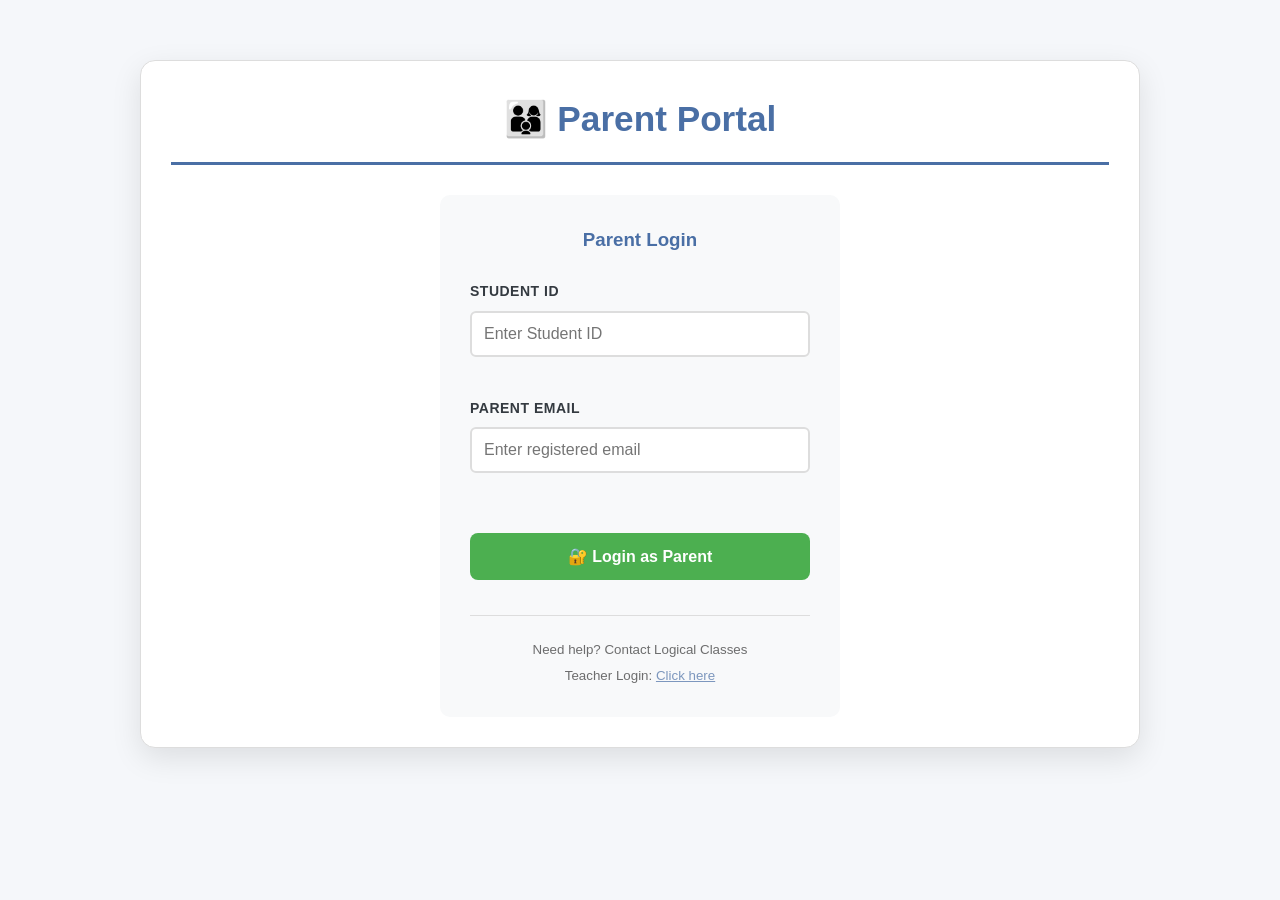
<file: parent_portal.html>
<!DOCTYPE html>
<html lang="en">
<head>
    <meta charset="UTF-8">
    <meta name="viewport" content="width=device-width, initial-scale=1.0">
    <title>Parent Portal - Attendance System</title>
    <link rel="stylesheet" href="style.css">
    <style>
        .parent-container {
            max-width: 1000px;
            margin: 40px auto;
            padding: 30px;
            background: var(--card-bg);
            border-radius: 15px;
            box-shadow: 0 10px 30px var(--shadow-color);
            border: 1px solid var(--border-color);
        }
        
        .student-info-card {
            background: var(--card-bg-secondary);
            padding: 25px;
            border-radius: 10px;
            margin-bottom: 30px;
            border: 2px solid var(--primary-color);
        }
        
        .attendance-calendar {
            display: grid;
            grid-template-columns: repeat(7, 1fr);
            gap: 8px;
            margin: 25px 0;
        }
        
        .calendar-day {
            padding: 12px;
            text-align: center;
            border-radius: 8px;
            font-weight: 600;
            border: 2px solid transparent;
        }
        
        .day-header {
            background: var(--primary-color);
            color: white;
            font-weight: bold;
        }
        
        .day-present { background: rgba(76, 175, 80, 0.2); color: #2e7d32; }
        .day-absent { background: rgba(244, 67, 54, 0.2); color: #c62828; }
        .day-late { background: rgba(255, 152, 0, 0.2); color: #ff8f00; }
        .day-holiday { background: rgba(33, 150, 243, 0.2); color: #1565c0; }
        .day-future { background: var(--card-bg-secondary); color: var(--text-color); opacity: 0.5; }
        
        .attendance-stats {
            display: grid;
            grid-template-columns: repeat(auto-fit, minmax(200px, 1fr));
            gap: 20px;
            margin: 30px 0;
        }
        
        .stat-box {
            background: var(--card-bg);
            padding: 20px;
            border-radius: 10px;
            text-align: center;
            border: 1px solid var(--border-color);
        }
        
        .stat-value {
            font-size: 32px;
            font-weight: bold;
            margin: 10px 0;
        }
        
        .chart-container {
            height: 300px;
            margin: 30px 0;
        }
    </style>
</head>
<body data-theme="light">
    <div class="parent-container">
        <!-- Login Screen -->
        <div id="parentLogin">
            <h1 style="text-align: center; color: var(--primary-color); margin-bottom: 30px;">
                👨‍👩‍👦 Parent Portal
            </h1>
            
            <div style="max-width: 400px; margin: 0 auto; padding: 30px; background: var(--card-bg-secondary); border-radius: 10px;">
                <h3 style="text-align: center; margin-bottom: 25px;">Parent Login</h3>
                
                <div class="form-group">
                    <label for="parentStudentId">Student ID</label>
                    <input type="number" id="parentStudentId" placeholder="Enter Student ID" class="form-control">
                </div>
                
                <div class="form-group">
                    <label for="parentEmail">Parent Email</label>
                    <input type="email" id="parentEmail" placeholder="Enter registered email" class="form-control">
                </div>
                
                <button onclick="parentLogin()" class="btn-success" style="width: 100%; padding: 14px; margin-top: 20px;">
                    🔐 Login as Parent
                </button>
                
                <div id="parentError" style="color: #f44336; margin-top: 15px; text-align: center;"></div>
                
                <div style="margin-top: 25px; text-align: center; padding-top: 20px; border-top: 1px solid var(--border-color);">
                    <small style="color: var(--text-color); opacity: 0.7;">
                        Need help? Contact Logical Classes<br>
                        Teacher Login: <a href="/" style="color: var(--primary-color);">Click here</a>
                    </small>
                </div>
            </div>
        </div>
        
        <!-- Parent Dashboard -->
        <div id="parentDashboard" class="hidden">
            <div class="header-bar">
                <h1 style="margin: 0;">
                    <span style="display: inline-block; padding-bottom: 5px; border-bottom: 2px solid var(--primary-color);">
                        👨‍👩‍👦 Parent Dashboard
                    </span>
                </h1>
                <button onclick="parentLogout()" class="logout-btn">🚪 Logout</button>
            </div>
            
            <!-- Student Info -->
            <div class="student-info-card">
                <div style="display: flex; align-items: center; gap: 20px; flex-wrap: wrap;">
                    <div id="studentPhotoContainer" style="width: 100px; height: 100px; border-radius: 50%; 
                          background: var(--primary-color); display: flex; align-items: center; justify-content: center; 
                          color: white; font-size: 36px; overflow: hidden;">
                        👨‍🎓
                    </div>
                    <div style="flex: 1;">
                        <h2 id="studentName" style="margin: 0 0 10px 0; color: var(--primary-color);">Loading...</h2>
                        <p style="margin: 5px 0; color: var(--text-color);">
                            <strong>Class:</strong> <span id="studentClass">Loading...</span>
                        </p>
                        <p style="margin: 5px 0; color: var(--text-color);">
                            <strong>Student ID:</strong> <span id="studentId">Loading...</span>
                        </p>
                        <p style="margin: 5px 0; color: var(--text-color);">
                            <strong>Parent Email:</strong> <span id="studentParentEmail">Loading...</span>
                        </p>
                        <p style="margin: 5px 0; color: var(--text-color);">
                            <strong>Parent Phone:</strong> <span id="studentParentPhone">Loading...</span>
                        </p>
                    </div>
                </div>
            </div>
            
            <!-- Attendance Statistics -->
            <div class="attendance-stats">
                <div class="stat-box">
                    <div style="font-size: 14px; color: var(--text-color); opacity: 0.8;">Overall Attendance</div>
                    <div class="stat-value" id="attendanceRate">0%</div>
                    <div style="height: 10px; background: var(--border-color); border-radius: 5px; margin-top: 10px; overflow: hidden;">
                        <div id="attendanceBar" style="height: 100%; background: var(--success-color); width: 0%;"></div>
                    </div>
                </div>
                
                <div class="stat-box">
                    <div style="font-size: 14px; color: var(--text-color); opacity: 0.8;">Present Days</div>
                    <div class="stat-value" id="presentDays">0</div>
                    <div style="color: var(--success-color); font-size: 14px; margin-top: 5px;">✅ Good Attendance</div>
                </div>
                
                <div class="stat-box">
                    <div style="font-size: 14px; color: var(--text-color); opacity: 0.8;">Absent Days</div>
                    <div class="stat-value" id="absentDays">0</div>
                    <div style="color: var(--danger-color); font-size: 14px; margin-top: 5px;">⚠️ Needs Improvement</div>
                </div>
                
                <div class="stat-box">
                    <div style="font-size: 14px; color: var(--text-color); opacity: 0.8;">Late Days</div>
                    <div class="stat-value" id="lateDays">0</div>
                    <div style="color: var(--warning-color); font-size: 14px; margin-top: 5px;">⏰ Punctuality</div>
                </div>
            </div>
            
            <!-- Current Month Calendar -->
            <h3 style="margin-top: 40px; color: var(--primary-color);">📅 Current Month Attendance</h3>
            <div class="attendance-calendar" id="attendanceCalendar">
                <!-- Calendar will be generated here -->
            </div>
            
            <!-- Recent Attendance -->
            <h3 style="margin-top: 40px; color: var(--primary-color);">📋 Recent Attendance Records</h3>
            <div style="overflow-x: auto; margin: 20px 0;">
                <table>
                    <thead>
                        <tr>
                            <th>Date</th>
                            <th>Status</th>
                            <!-- <th>Remarks</th> -->
                            <th>Day</th>
                        </tr>
                    </thead>
                    <tbody id="attendanceRecords">
                        <!-- Records will be loaded here -->
                    </tbody>
                </table>
            </div>
            
            <!-- Action Buttons -->
            <div style="display: flex; gap: 15px; margin-top: 40px; flex-wrap: wrap;">
                <button onclick="requestMeeting()" class="btn-success">
                    📅 Request Meeting
                </button>
                <button onclick="sendMessage()" class="btn-primary">
                    💬 Message Teacher
                </button>
                <button onclick="downloadReport()" class="btn-info">
                    📊 Download Report
                </button>
                <button onclick="updateContact()" class="btn-warning">
                    📞 Update Contact
                </button>
            </div>
            
            <!-- Footer -->
            <div style="margin-top: 50px; padding-top: 20px; border-top: 1px solid var(--border-color); text-align: center; color: var(--text-color); opacity: 0.7;">
                <small>
                    Parent Portal v1.0 | For queries, contact: logicalclasses@example.com | Phone: +91 73853 31724<br>
                    Last updated: <span id="lastUpdated">Loading...</span>
                </small>
            </div>
        </div>
    </div>
    
    <!-- Notification -->
    <div id="parentNotification" class="notification" style="display: none;"></div>
    
    <script>
        const API_BASE_URL = window.location.origin + '/api';
        let currentStudent = null;
        let currentHolidays = [];   // ✅ Correct variable name (plural)
        
        // Theme Management
        function loadTheme() {
            const savedTheme = localStorage.getItem('parentTheme') || 'light';
            document.documentElement.setAttribute('data-theme', savedTheme);
        }
        
        // Parent Login
        async function parentLogin() {
            const studentId = document.getElementById('parentStudentId').value.trim();
            const email = document.getElementById('parentEmail').value.trim();
            
            if (!studentId || !email) {
                showParentError('Please enter Student ID and Email');
                return;
            }
            
            try {
                const response = await fetch(`${API_BASE_URL}/parent-login`, {
                    method: 'POST',
                    headers: { 'Content-Type': 'application/json' },
                    body: JSON.stringify({ student_id: studentId, email: email })
                });
                
                const data = await response.json();
                if (data.success) {
                    localStorage.setItem('parentToken', data.token);
                    localStorage.setItem('parentStudent', JSON.stringify(data.student));
                    currentStudent = data.student;
                    
                    document.getElementById('parentLogin').classList.add('hidden');
                    document.getElementById('parentDashboard').classList.remove('hidden');
                    
                    loadParentData();
                    showParentNotification('Login successful!', 'success');
                } else {
                    showParentError(data.message || 'Login failed');
                }
            } catch (error) {
                console.error('Parent login error:', error);
                showParentError('Failed to connect to server');
            }
        }
        
        function parentLogout() {
            localStorage.removeItem('parentToken');
            localStorage.removeItem('parentStudent');
            currentStudent = null;
            document.getElementById('parentLogin').classList.remove('hidden');
            document.getElementById('parentDashboard').classList.add('hidden');
            document.getElementById('parentStudentId').value = '';
            document.getElementById('parentEmail').value = '';
            document.getElementById('parentError').textContent = '';
            showParentNotification('Logged out successfully', 'success');
        }
        
        // Load Parent Data (attendance + holidays)
        async function loadParentData() {
            if (!currentStudent) return;
            
            // Update student info
            document.getElementById('studentName').textContent = currentStudent.name;
            document.getElementById('studentId').textContent = currentStudent.id;
            document.getElementById('studentClass').textContent = currentStudent.class_name || 'Not assigned';
            document.getElementById('studentParentEmail').textContent = currentStudent.parent_email || 'Not provided';
            document.getElementById('studentParentPhone').textContent = currentStudent.parent_phone || 'Not provided';
            document.getElementById('lastUpdated').textContent = new Date().toLocaleDateString();
            
            // Load student photo if exists
            const photoContainer = document.getElementById('studentPhotoContainer');
            if (currentStudent.photo_path) {
                photoContainer.innerHTML = `<img src="/static/uploads/${currentStudent.photo_path}" 
                    style="width: 100%; height: 100%; object-fit: cover;">`;
            }
            
            // Load attendance data
            const today = new Date();
            const currentMonth = `${today.getFullYear()}-${(today.getMonth() + 1).toString().padStart(2, '0')}`;
            
            try {
                const response = await fetch(`${API_BASE_URL}/parent-attendance?student_id=${currentStudent.id}&month=${currentMonth}`);
                const data = await response.json();
                console.log('Attendance API response:', data);   // Debug log
                
                if (data.success) {
                    // Fetch holidays for the same month
                    const year = today.getFullYear();
                    const month = today.getMonth() + 1; // 1‑based for API
                    try {
                        console.log(`Fetching holidays for ${year}-${month}`);
                        const holidayResponse = await fetch(`${API_BASE_URL}/holidays?year=${year}&month=${month}`);
                        if (holidayResponse.ok) {
                            currentHolidays = await holidayResponse.json();
                            console.log('Holidays received:', currentHolidays);
                        } else {
                            console.error('Holiday fetch failed:', holidayResponse.status, await holidayResponse.text());
                            currentHolidays = [];
                        }
                    } catch (error) {
                        console.error('Error loading holidays:', error);
                        currentHolidays = [];
                    }
                    
                    updateAttendanceStats(data.statistics);
                    displayAttendanceRecords(data.attendance);
                    generateCalendar(data.attendance, currentHolidays);
                }
            } catch (error) {
                console.error('Error loading attendance:', error);
                showParentNotification('Failed to load attendance data', 'error');
            }
        }
        
        function updateAttendanceStats(stats) {
            const attendanceRate = stats.attendance_rate || 0;
            
            document.getElementById('attendanceRate').textContent = `${attendanceRate}%`;
            document.getElementById('attendanceBar').style.width = `${attendanceRate}%`;
            
            document.getElementById('presentDays').textContent = stats.present_days || 0;
            document.getElementById('absentDays').textContent = stats.absent_days || 0;
            document.getElementById('lateDays').textContent = stats.late_days || 0;
            
            // Color code attendance bar
            const bar = document.getElementById('attendanceBar');
            if (attendanceRate >= 90) {
                bar.style.background = '#4CAF50';
            } else if (attendanceRate >= 75) {
                bar.style.background = '#FF9800';
            } else {
                bar.style.background = '#f44336';
            }
        }
        
        function displayAttendanceRecords(attendance) {
            const tbody = document.getElementById('attendanceRecords');
            tbody.innerHTML = '';
            
            if (!Array.isArray(attendance) || attendance.length === 0) {
                tbody.innerHTML = `
                    <tr>
                        <td colspan="4" style="text-align: center; padding: 30px; color: var(--text-color); opacity: 0.7;">
                            No attendance records found for this month
                        </td>
                    </tr>
                `;
                return;
            }
            
            // Sort by date descending
            attendance.sort((a, b) => new Date(b.date) - new Date(a.date));
            
            attendance.forEach(record => {
                const date = new Date(record.date);
                const dayName = date.toLocaleDateString('en-US', { weekday: 'short' });
                
                const row = tbody.insertRow();
                row.innerHTML = `
                    <td>${record.date}</td>
                    <td class="${record.status.toLowerCase()}">${record.status}</td>
                 
                    <td>${dayName}</td>
                `;
            });
        }
        
        function generateCalendar(attendance, holidays = []) {
            const calendar = document.getElementById('attendanceCalendar');
            if (!calendar) {
                console.error('Calendar element not found');
                return;
            }
            calendar.innerHTML = '';
            
            const today = new Date();
            const year = today.getFullYear();
            const month = today.getMonth(); // 0‑based for Date methods
            
            console.log(`Generating calendar for ${year}-${month+1}`);
            
            // Day headers
            const days = ['Sun', 'Mon', 'Tue', 'Wed', 'Thu', 'Fri', 'Sat'];
            days.forEach(day => {
                const dayDiv = document.createElement('div');
                dayDiv.className = 'calendar-day day-header';
                dayDiv.textContent = day;
                calendar.appendChild(dayDiv);
            });
            
            // First day of month
            const firstDay = new Date(year, month, 1).getDay();
            for (let i = 0; i < firstDay; i++) {
                const emptyDiv = document.createElement('div');
                emptyDiv.className = 'calendar-day day-future';
                calendar.appendChild(emptyDiv);
            }
            
            const daysInMonth = new Date(year, month + 1, 0).getDate();
            console.log(`Days in month: ${daysInMonth}`);
            
            // --- Attendance map (manual date parsing) ---
            const attendanceMap = {};
            if (Array.isArray(attendance)) {
                attendance.forEach(record => {
                    // Parse YYYY-MM-DD manually to avoid timezone issues
                    const parts = record.date.split('-');
                    const recordYear = parseInt(parts[0], 10);
                    const recordMonth = parseInt(parts[1], 10) - 1; // 0‑based month
                    const recordDay = parseInt(parts[2], 10);
                    if (recordYear === year && recordMonth === month) {
                        attendanceMap[recordDay] = record.status;
                    }
                });
            }
            console.log('Attendance map:', attendanceMap);
            
            // --- Holiday map (manual date parsing) ---
            const holidayMap = {};
            if (Array.isArray(holidays)) {
                holidays.forEach(holiday => {
                    const parts = holiday.date.split('-');
                    const holidayYear = parseInt(parts[0], 10);
                    const holidayMonth = parseInt(parts[1], 10) - 1;
                    const holidayDay = parseInt(parts[2], 10);
                    if (holidayYear === year && holidayMonth === month) {
                        holidayMap[holidayDay] = holiday.name;
                    }
                });
            }
            console.log('Holiday map:', holidayMap);
            
            // Fill days
            for (let day = 1; day <= daysInMonth; day++) {
                const dayDiv = document.createElement('div');
                dayDiv.className = 'calendar-day';
                dayDiv.textContent = day;
                
                // Highlight today
                if (day === today.getDate() && month === today.getMonth()) {
                    dayDiv.style.border = '2px solid var(--primary-color)';
                }
                
                // Attendance status
                const status = attendanceMap[day];
                if (status) {
                    if (status === 'Present') dayDiv.classList.add('day-present');
                    else if (status === 'Absent') dayDiv.classList.add('day-absent');
                    else if (status === 'Late') dayDiv.classList.add('day-late');
                }
                
                // Holiday from database
                if (holidayMap[day]) {
                    dayDiv.classList.add('day-holiday');
                    dayDiv.title = holidayMap[day];
                }
                // Fallback: mark Sundays as holidays
                else {
                    const date = new Date(year, month, day);
                    if (date.getDay() === 0) {
                        dayDiv.classList.add('day-holiday');
                        dayDiv.title = 'Sunday';
                    }
                }
                
                // Future dates
                if (day > today.getDate() && month === today.getMonth()) {
                    dayDiv.classList.add('day-future');
                }
                
                calendar.appendChild(dayDiv);
            }
        }
        
        // Parent Actions
        function requestMeeting() {
            if (!currentStudent) return;
            
            const date = prompt('Enter preferred date for meeting (YYYY-MM-DD):');
            if (!date) return;
            
            const time = prompt('Enter preferred time (HH:MM):');
            if (!time) return;
            
            const reason = prompt('Reason for meeting:');
            
            showParentNotification(`Meeting request sent for ${date} at ${time}`, 'success');
            
            console.log('Meeting request:', {
                student: currentStudent.name,
                studentId: currentStudent.id,
                date,
                time,
                reason
            });
        }
        
        function sendMessage() {
            const message = prompt('Enter your message to the teacher:');
            if (!message) return;
            
            showParentNotification('Message sent to teacher', 'success');
            
            console.log('Parent message:', {
                student: currentStudent.name,
                message: message
            });
        }
        
        function downloadReport() {
            if (!currentStudent) return;
            
            const today = new Date();
            const year = today.getFullYear();
            const month = today.getMonth() + 1;
            
            let report = `ATTENDANCE REPORT\n`;
            report += `Student: ${currentStudent.name}\n`;
            report += `Student ID: ${currentStudent.id}\n`;
            report += `Class: ${currentStudent.class_name || 'Not assigned'}\n`;
            report += `Report Date: ${today.toLocaleDateString()}\n`;
            report += `Period: ${year}-${month.toString().padStart(2, '0')}\n\n`;
            report += `Generated by Parent Portal\n`;
            report += `Contact: ${currentStudent.parent_email || 'N/A'}\n`;
            report += `Phone: ${currentStudent.parent_phone || 'N/A'}\n\n`;
            report += `Please contact school for official records.\n`;
            
            const blob = new Blob([report], { type: 'text/plain' });
            const url = URL.createObjectURL(blob);
            const a = document.createElement('a');
            a.href = url;
            a.download = `attendance_report_${currentStudent.name}_${year}_${month}.txt`;
            document.body.appendChild(a);
            a.click();
            document.body.removeChild(a);
            URL.revokeObjectURL(url);
            
            showParentNotification('Report downloaded', 'success');
        }
        
        function updateContact() {
            const newEmail = prompt('Enter new email address:', currentStudent.parent_email || '');
            if (newEmail === null) return;
            
            const newPhone = prompt('Enter new phone number:', currentStudent.parent_phone || '');
            
            showParentNotification('Contact update request sent to school', 'info');
            
            console.log('Contact update request:', {
                studentId: currentStudent.id,
                newEmail,
                newPhone
            });
        }
        
        // Notification Functions
        function showParentNotification(message, type = 'success') {
            const notification = document.getElementById('parentNotification');
            notification.textContent = message;
            notification.style.display = 'block';
            notification.style.background = type === 'success' ? '#4CAF50' : 
                                          type === 'error' ? '#f44336' : 
                                          type === 'warning' ? '#ff9800' : '#2196F3';
            notification.classList.add('show-notification');
            
            setTimeout(() => {
                notification.classList.remove('show-notification');
                setTimeout(() => {
                    notification.style.display = 'none';
                }, 300);
            }, 3000);
        }
        
        function showParentError(message) {
            document.getElementById('parentError').textContent = message;
            showParentNotification(message, 'error');
        }
        
        // Check if already logged in
        document.addEventListener('DOMContentLoaded', () => {
            loadTheme();
            
            const token = localStorage.getItem('parentToken');
            const savedStudent = localStorage.getItem('parentStudent');
            
            if (token && savedStudent) {
                try {
                    currentStudent = JSON.parse(savedStudent);
                    document.getElementById('parentLogin').classList.add('hidden');
                    document.getElementById('parentDashboard').classList.remove('hidden');
                    loadParentData();
                } catch (e) {
                    localStorage.removeItem('parentToken');
                    localStorage.removeItem('parentStudent');
                }
            }
        });
    </script>
</body>
</html>
</file>
<file: style.css>
/* style.css - Complete Styling with Dark Mode */
:root {
    /* Light Theme Variables */
    --primary-color: #4a6fa5;
    --secondary-color: #166088;
    --success-color: #4CAF50;
    --danger-color: #f44336;
    --warning-color: #ff9800;
    --info-color: #2196F3;
    --light-color: #f8f9fa;
    --dark-color: #343a40;
    --text-color: #333;
    --bg-color: #f5f7fa;
    --card-bg: white;
    --card-bg-secondary: #f8f9fa;
    --border-color: #ddd;
    --shadow-color: rgba(0, 0, 0, 0.1);
}

[data-theme="dark"] {
    /* Dark Theme Variables */
    --primary-color: #6a8fc5;
    --secondary-color: #3680b8;
    --success-color: #5cb85c;
    --danger-color: #d9534f;
    --warning-color: #f0ad4e;
    --info-color: #5bc0de;
    --light-color: #2c3e50;
    --dark-color: #ecf0f1;
    --text-color: #ecf0f1;
    --bg-color: #1a1a2e;
    --card-bg: #16213e;
    --card-bg-secondary: #0f3460;
    --border-color: #2c3e50;
    --shadow-color: rgba(0, 0, 0, 0.3);
}

* {
    margin: 0;
    padding: 0;
    box-sizing: border-box;
    transition: background-color 0.3s, color 0.3s, border-color 0.3s;
}

body {
    font-family: 'Segoe UI', Tahoma, Geneva, Verdana, sans-serif;
    line-height: 1.6;
    color: var(--text-color);
    background-color: var(--bg-color);
    margin: 0;
    padding: 20px;
    min-height: 100vh;
}

.container {
    max-width: 1400px;
    margin: 0 auto;
    background: var(--card-bg);
    border-radius: 15px;
    box-shadow: 0 0 25px var(--shadow-color);
    padding: 30px;
    border: 1px solid var(--border-color);
}

h1, h2, h3, h4, h5, h6 {
    color: var(--primary-color);
    margin-bottom: 20px;
    font-weight: 600;
}

h1 {
    font-size: 2.2rem;
    border-bottom: 3px solid var(--primary-color);
    padding-bottom: 15px;
    margin-bottom: 25px;
}

/* Form Elements */
.form-group {
    margin-bottom: 25px;
}

label {
    display: block;
    margin-bottom: 8px;
    font-weight: 600;
    color: var(--dark-color);
    font-size: 14px;
    text-transform: uppercase;
    letter-spacing: 0.5px;
}

input, select, textarea {
    width: 100%;
    padding: 14px;
    border: 2px solid var(--border-color);
    border-radius: 8px;
    font-size: 16px;
    transition: all 0.3s;
    background-color: var(--card-bg);
    color: var(--text-color);
}

input:focus, select:focus, textarea:focus {
    border-color: var(--primary-color);
    outline: none;
    box-shadow: 0 0 0 3px rgba(74, 111, 165, 0.2);
}

.form-control {
    width: 100%;
    padding: 12px;
    margin-bottom: 15px;
    border: 2px solid var(--border-color);
    border-radius: 6px;
    font-size: 16px;
    background-color: var(--card-bg);
    color: var(--text-color);
}

/* Buttons */
button {
    background-color: var(--primary-color);
    color: white;
    border: none;
    padding: 14px 24px;
    border-radius: 8px;
    cursor: pointer;
    font-size: 16px;
    font-weight: 600;
    transition: all 0.3s;
    margin-right: 10px;
    margin-bottom: 10px;
    display: inline-flex;
    align-items: center;
    justify-content: center;
    gap: 8px;
}

button:hover {
    background-color: var(--secondary-color);
    transform: translateY(-2px);
    box-shadow: 0 4px 12px var(--shadow-color);
}

button:active {
    transform: translateY(0);
}

button:disabled {
    opacity: 0.5;
    cursor: not-allowed;
    transform: none !important;
}

.btn-success {
    background-color: var(--success-color);
}

.btn-success:hover {
    background-color: #3e8e41;
}

.btn-danger {
    background-color: var(--danger-color);
}

.btn-danger:hover {
    background-color: #d32f2f;
}

.btn-warning {
    background-color: var(--warning-color);
}

.btn-warning:hover {
    background-color: #e68a00;
}

.btn-primary {
    background-color: var(--primary-color);
}

.btn-primary:hover {
    background-color: var(--secondary-color);
}

.btn-info {
    background-color: var(--info-color);
}

.btn-info:hover {
    background-color: #0b7dda;
}

.btn-small {
    padding: 8px 16px;
    font-size: 14px;
}

/* Action Buttons */
.action-buttons {
    margin: 25px 0;
    display: flex;
    flex-wrap: wrap;
    gap: 12px;
    padding: 20px;
    background-color: var(--card-bg-secondary);
    border-radius: 10px;
    border: 1px solid var(--border-color);
}

/* Tables */
table {
    width: 100%;
    border-collapse: collapse;
    margin-top: 25px;
    box-shadow: 0 0 15px var(--shadow-color);
    border-radius: 10px;
    overflow: hidden;
}

th, td {
    border: 1px solid var(--border-color);
    padding: 15px 20px;
    text-align: left;
}

th {
    background-color: var(--primary-color);
    color: white;
    font-weight: 600;
    position: sticky;
    top: 0;
    z-index: 10;
}

tr:nth-child(even) {
    background-color: var(--card-bg-secondary);
}

tr:hover {
    background-color: rgba(74, 111, 165, 0.1);
}

/* Status Colors */
.present {
    background-color: rgba(76, 175, 80, 0.15);
    color: #2e7d32;
    font-weight: 600;
    border-radius: 4px;
}

.absent {
    background-color: rgba(244, 67, 54, 0.15);
    color: #c62828;
    font-weight: 600;
    border-radius: 4px;
}

.late {
    background-color: rgba(255, 152, 0, 0.15);
    color: #ff8f00;
    font-weight: 600;
    border-radius: 4px;
}

.status-toggle {
    padding: 10px 15px;
    border-radius: 6px;
    cursor: pointer;
    min-width: 100px;
    text-align: center;
    transition: all 0.3s;
    border: 2px solid transparent;
}

.status-toggle:hover {
    transform: scale(1.05);
    box-shadow: 0 2px 8px var(--shadow-color);
}

/* Header Bar */
.header-bar {
    display: flex;
    justify-content: space-between;
    align-items: center;
    margin-bottom: 30px;
    padding-bottom: 25px;
    border-bottom: 2px solid var(--border-color);
    flex-wrap: wrap;
    gap: 20px;
}

.date-display {
    font-size: 18px;
    font-weight: 600;
    color: var(--secondary-color);
    background-color: var(--card-bg-secondary);
    padding: 12px 20px;
    border-radius: 8px;
    border: 1px solid var(--border-color);
}

.logout-btn {
    background-color: var(--danger-color);
    padding: 12px 24px;
}

/* Login Container */
.login-container {
    max-width: 450px;
    margin: 80px auto;
    padding: 40px;
    background: var(--card-bg);
    border-radius: 15px;
    box-shadow: 0 10px 30px var(--shadow-color);
    border: 1px solid var(--border-color);
}

/* Modals */
.modal {
    position: fixed;
    top: 0;
    left: 0;
    width: 100%;
    height: 100%;
    background-color: rgba(0, 0, 0, 0.7);
    display: flex;
    justify-content: center;
    align-items: center;
    z-index: 1000;
    padding: 20px;
}

.modal-content {
    background-color: var(--card-bg);
    padding: 35px;
    border-radius: 15px;
    width: 90%;
    max-width: 600px;
    max-height: 90vh;
    overflow-y: auto;
    box-shadow: 0 15px 40px rgba(0, 0, 0, 0.2);
    border: 1px solid var(--border-color);
}

.modal-content h3 {
    margin-top: 0;
    color: var(--primary-color);
    border-bottom: 2px solid var(--primary-color);
    padding-bottom: 15px;
    margin-bottom: 25px;
}

/* Notification */
.notification {
    position: fixed;
    top: 25px;
    right: 25px;
    padding: 18px 30px;
    background-color: var(--success-color);
    color: white;
    border-radius: 8px;
    box-shadow: 0 5px 20px var(--shadow-color);
    z-index: 1001;
    opacity: 0;
    transform: translateY(-20px);
    transition: opacity 0.3s, transform 0.3s;
    max-width: 400px;
    font-weight: 500;
}

.show-notification {
    opacity: 1;
    transform: translateY(0);
}

/* Status History */
.status-history {
    font-size: 0.85em;
    color: var(--text-color);
    opacity: 0.8;
    max-width: 200px;
    overflow: hidden;
    text-overflow: ellipsis;
    white-space: nowrap;
}

/* Utility Classes */
.hidden {
    display: none !important;
}

.text-center {
    text-align: center;
}

.text-right {
    text-align: right;
}

.text-left {
    text-align: left;
}

.mt-1 { margin-top: 10px; }
.mt-2 { margin-top: 20px; }
.mt-3 { margin-top: 30px; }
.mb-1 { margin-bottom: 10px; }
.mb-2 { margin-bottom: 20px; }
.mb-3 { margin-bottom: 30px; }
.ml-1 { margin-left: 10px; }
.ml-2 { margin-left: 20px; }
.mr-1 { margin-right: 10px; }
.mr-2 { margin-right: 20px; }
.p-1 { padding: 10px; }
.p-2 { padding: 20px; }
.p-3 { padding: 30px; }

/* Responsive Design */
@media (max-width: 768px) {
    body {
        padding: 15px;
    }
    
    .container {
        padding: 20px;
    }
    
    .header-bar {
        flex-direction: column;
        text-align: center;
        gap: 15px;
    }
    
    .action-buttons {
        flex-direction: column;
    }
    
    button {
        width: 100%;
        margin-right: 0;
        margin-bottom: 12px;
    }
    
    table {
        display: block;
        overflow-x: auto;
        white-space: nowrap;
    }
    
    .modal-content {
        width: 95%;
        padding: 25px;
    }
    
    .login-container {
        margin: 40px auto;
        padding: 25px;
    }
    
    h1 {
        font-size: 1.8rem;
    }
}

@media (max-width: 480px) {
    body {
        padding: 10px;
    }
    
    .container {
        padding: 15px;
    }
    
    .modal-content {
        padding: 20px;
    }
    
    .notification {
        left: 10px;
        right: 10px;
        top: 10px;
        max-width: none;
    }
}

/* Print Styles */
@media print {
    .no-print {
        display: none !important;
    }
    
    .container {
        box-shadow: none;
        padding: 0;
    }
    
    button {
        display: none !important;
    }
    
    .action-buttons {
        display: none !important;
    }
    
    .modal {
        position: static;
        background: none;
    }
    
    .modal-content {
        box-shadow: none;
        border: 1px solid #000;
    }
}

/* Scrollbar Styling */
::-webkit-scrollbar {
    width: 10px;
    height: 10px;
}

::-webkit-scrollbar-track {
    background: var(--card-bg-secondary);
    border-radius: 5px;
}

::-webkit-scrollbar-thumb {
    background: var(--primary-color);
    border-radius: 5px;
}

::-webkit-scrollbar-thumb:hover {
    background: var(--secondary-color);
}

/* Loading Spinner */
.spinner {
    border: 4px solid var(--border-color);
    border-top: 4px solid var(--primary-color);
    border-radius: 50%;
    width: 40px;
    height: 40px;
    animation: spin 1s linear infinite;
    margin: 20px auto;
}

@keyframes spin {
    0% { transform: rotate(0deg); }
    100% { transform: rotate(360deg); }
}

/* Badges */
.badge {
    display: inline-block;
    padding: 4px 10px;
    border-radius: 20px;
    font-size: 12px;
    font-weight: 600;
    text-transform: uppercase;
    letter-spacing: 0.5px;
}

.badge-success {
    background-color: var(--success-color);
    color: white;
}

.badge-danger {
    background-color: var(--danger-color);
    color: white;
}

.badge-warning {
    background-color: var(--warning-color);
    color: white;
}

.badge-info {
    background-color: var(--info-color);
    color: white;
}

/* Card */
.card {
    background: var(--card-bg);
    border-radius: 10px;
    padding: 25px;
    margin-bottom: 20px;
    box-shadow: 0 5px 15px var(--shadow-color);
    border: 1px solid var(--border-color);
}

.card-title {
    color: var(--primary-color);
    margin-bottom: 15px;
    font-size: 1.2rem;
    font-weight: 600;
}

/* Alert */
.alert {
    padding: 15px 20px;
    border-radius: 8px;
    margin-bottom: 20px;
    border: 1px solid transparent;
}

.alert-success {
    background-color: rgba(76, 175, 80, 0.15);
    border-color: #4CAF50;
    color: #2e7d32;
}

.alert-danger {
    background-color: rgba(244, 67, 54, 0.15);
    border-color: #f44336;
    color: #c62828;
}

.alert-warning {
    background-color: rgba(255, 152, 0, 0.15);
    border-color: #ff9800;
    color: #ff8f00;
}

.alert-info {
    background-color: rgba(33, 150, 243, 0.15);
    border-color: #2196F3;
    color: #0d47a1;
}
</file>
